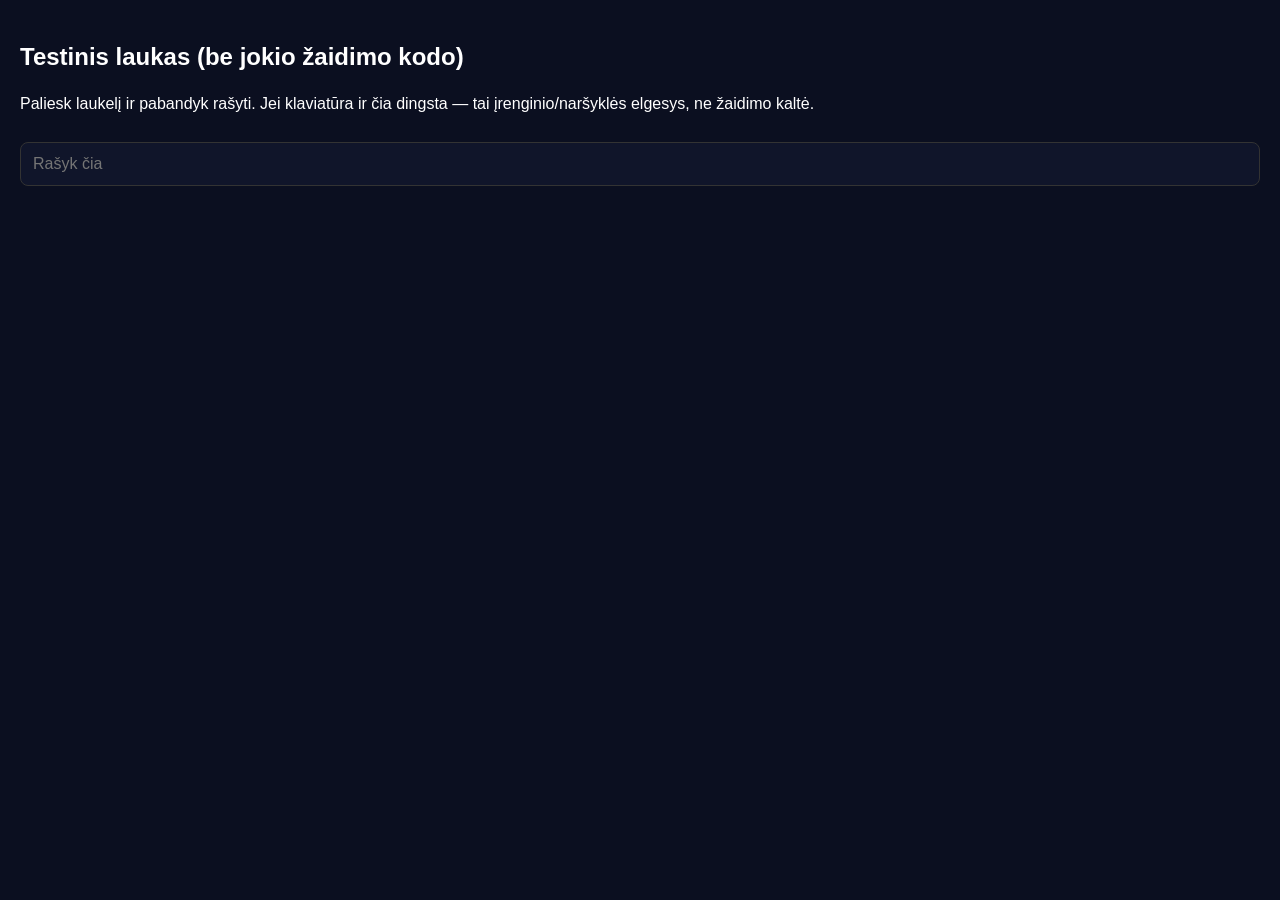
<file: test.html>
<!doctype html>
<html lang="lt">
<head>
<meta charset="utf-8">
<meta name="viewport" content="width=device-width,initial-scale=1,viewport-fit=cover">
<title>Test</title>
<style>
body{margin:0;font:16px/1.4 -apple-system,BlinkMacSystemFont,"Segoe UI",Roboto,sans-serif;background:#0b0f20;color:#fff;padding:20px}
input{font-size:16px;padding:12px;width:100%;box-sizing:border-box;border-radius:8px;border:1px solid #333;background:#10152a;color:#fff;margin-top:10px}
</style>
</head>
<body>
<h2>Testinis laukas (be jokio žaidimo kodo)</h2>
<p>Paliesk laukelį ir pabandyk rašyti. Jei klaviatūra ir čia dingsta — tai įrenginio/naršyklės elgesys, ne žaidimo kaltė.</p>
<input id="t1" placeholder="Rašyk čia" autocomplete="off" autocorrect="off" autocapitalize="off" spellcheck="false">
<p id="log" style="margin-top:20px;color:#8f9ac4"></p>
<script>
const log=document.getElementById('log');
const i=document.getElementById('t1');
let n=0;
function add(m){n++;log.textContent=n+'. '+m+'\n'+log.textContent}
i.addEventListener('focus',()=>add('FOCUS'));
i.addEventListener('blur',()=>add('BLUR'));
i.addEventListener('input',()=>add('INPUT: '+i.value));
</script>
</body>
</html>
</file>
